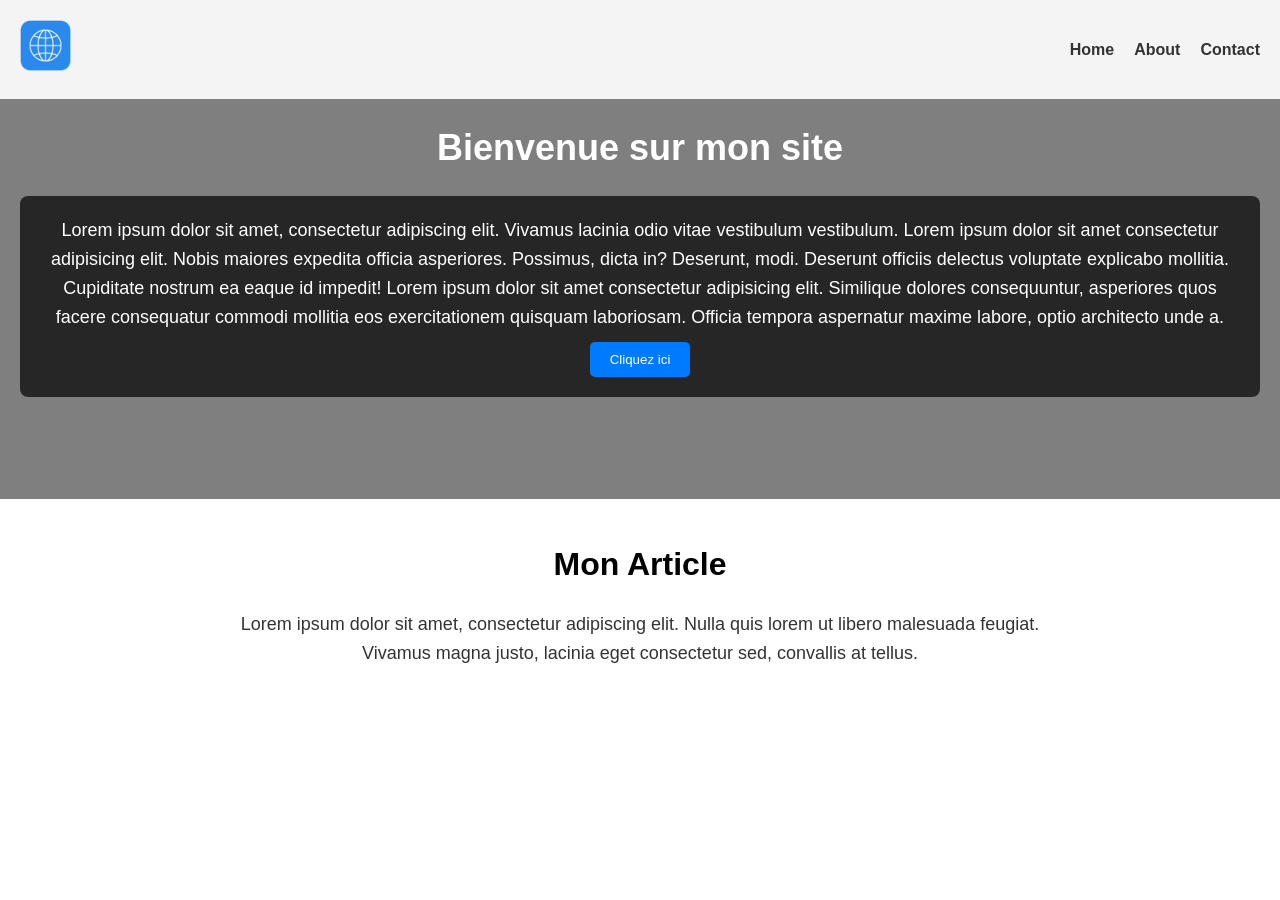
<file: index.html>
<!DOCTYPE html>
<html lang="fr">
<head>
    <meta charset="UTF-8">
    <meta name="viewport" content="width=device-width, initial-scale=1.0">
    <title>Page Web API test</title>
    <link rel="stylesheet" href="style.css">
</head>
<body>
    <header>
        <div class="container">
            <div class="logo">
                <a href="index.html">
                    <img src="img/linternet.png" alt="le logo" width="10%"/>
                </a>
            </div>
            <nav>
                <ul>
                    <li><a href="#home">Home</a></li>
                    <li><a href="#about">About</a></li>
                    <li><a href="#contact">Contact</a></li>
                </ul>
            </nav>
        </div>
    </header>
    <section class="acceuil">
        <div class="overlay">
            <h2>Bienvenue sur mon site</h2>
            <div class="description">
                <p>Lorem ipsum dolor sit amet, consectetur adipiscing elit. Vivamus lacinia odio vitae vestibulum vestibulum. Lorem ipsum dolor sit amet consectetur adipisicing elit. Nobis maiores expedita officia asperiores. Possimus, dicta in? Deserunt, modi. Deserunt officiis delectus voluptate explicabo mollitia. Cupiditate nostrum ea eaque id impedit! Lorem ipsum dolor sit amet consectetur adipisicing elit. Similique dolores consequuntur, asperiores quos facere consequatur commodi mollitia eos exercitationem quisquam laboriosam. Officia tempora aspernatur maxime labore, optio architecto unde a.</p>
                <button>Cliquez ici</button>
            </div>
        </div>
    </section>
    <section class="article">
        <h2>Mon Article</h2>
        <p>Lorem ipsum dolor sit amet, consectetur adipiscing elit. Nulla quis lorem ut libero malesuada feugiat. Vivamus magna justo, lacinia eget consectetur sed, convallis at tellus.</p>
    </section>
</body>
</html>
</file>
<file: style.css>
* {
    margin: 0;
    padding: 0;
    box-sizing: border-box;
}

body {
    font-family: Arial, sans-serif;
    line-height: 1.6;
}

.container {
    display: flex;
    justify-content: space-between;
    align-items: center;
    padding: 20px;
    background-color: #f4f4f4;
}

.logo h1 {
    font-size: 24px;
    font-weight: bold;
}

nav ul {
    display: flex;
    list-style: none;
}

nav ul li {
    margin-left: 20px;
}

nav ul li a {
    text-decoration: none;
    color: #333;
    font-weight: bold;
}

nav ul li a:hover {
    color: #007BFF;
}


.acceuil {
    background: url('https://www.tousapied.be//content/uploads/2020/10/lili-popper-lu15z1m_KfM-unsplash-1400x787.jpg') no-repeat center center/cover;
    height: 400px;
    position: relative;
    display: flex;
    justify-content: center;
    align-items: center;
}

.acceuil .overlay {
    position: absolute;
    inset: 0;
    background-color: rgba(0, 0, 0, 0.5);
    color: white;
    text-align: center;
    padding: 20px;
    width: 100%;
}

.acceuil h2 {
    font-size: 36px;
    margin-bottom: 20px;
}

.description {
    background-color: rgba(0, 0, 0, 0.7);
    padding: 20px;
    border-radius: 8px;
    display: inline-block;
    text-align: center;
}

.description p {
    font-size: 18px;
    margin-bottom: 10px;
}

button {
    padding: 10px 20px;
    background-color: #007BFF;
    color: white;
    border: none;
    border-radius: 5px;
    cursor: pointer;
}

button:hover {
    background-color: #0056b3;
}


.article {
    padding: 40px;
    text-align: center;
}

.article h2 {
    font-size: 32px;
    margin-bottom: 20px;
}

.article p {
    font-size: 18px;
    color: #333;
    max-width: 800px;
    margin: 0 auto;
}
</file>
